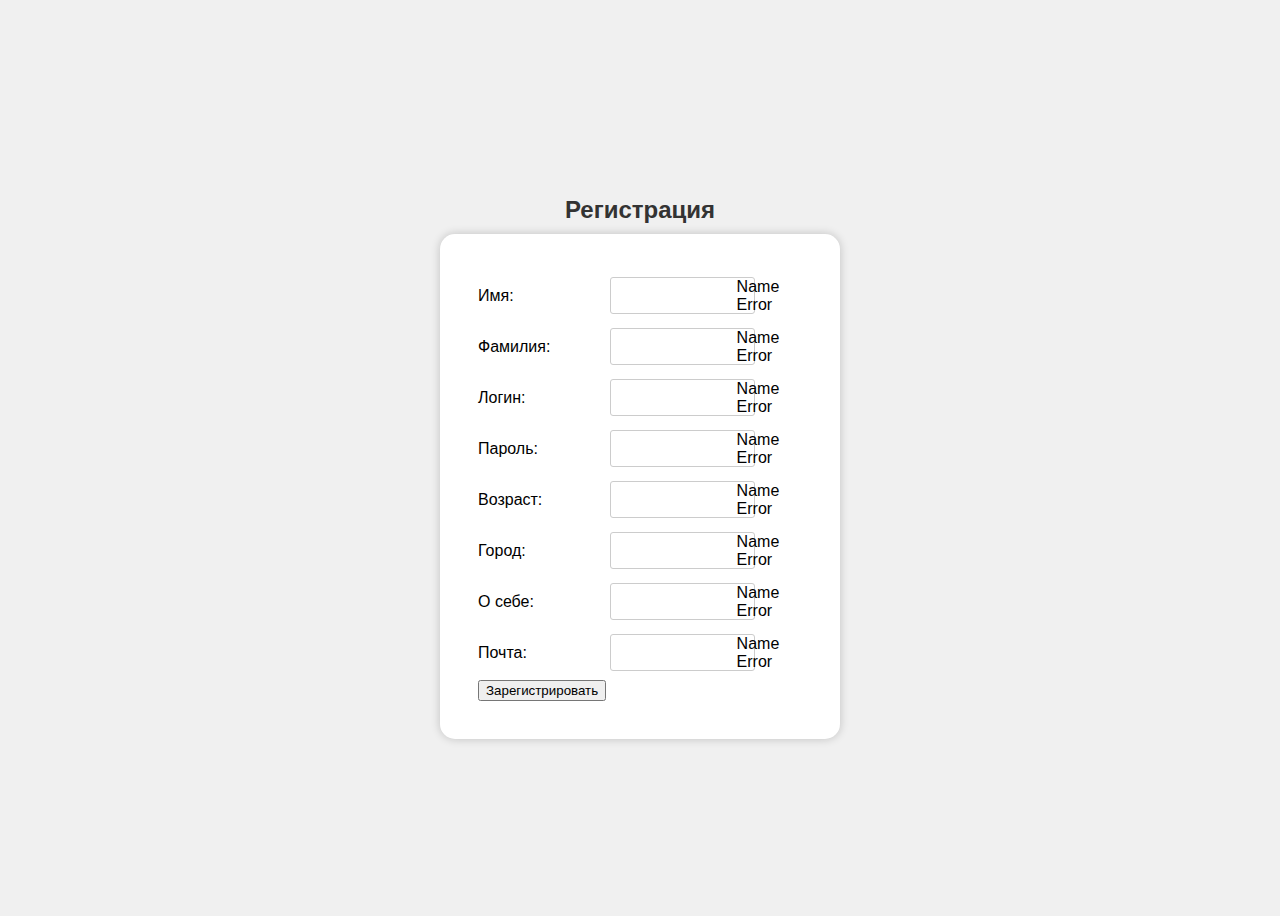
<file: src/main/resources/templates/registration.html>
<!DOCTYPE html>
<html xmlns:th="http://www.thymeleaf.org">
<head>
    <meta charset="UTF-8">
    <title>Регистрация</title>
    <style>
        body {
            font-family: Arial, sans-serif;
            background-color: #f0f0f0;
            text-align: center;
            display: flex;
            flex-direction: column;
            justify-content: center;
            align-items: center;
            height: 100vh;
        }
        h2 {
            color: #333;
        }
        form {
            background-color: #fff;
            padding: 35px;
            border-radius: 15px;
            box-shadow: 0px 0px 10px rgba(0, 0, 0, 0.2);
            width: 330px;
            text-align: left;
        }
        input[type="text"], input[type="password"], input[type="date"] {
            width: 100%;
            padding: 10px;
            margin: 5px 0;
            border: 1px solid #ccc;
            border-radius: 3px;
        }
        input[type="submit"] {
            background-color: #007bff;
            color: #fff;
            padding: 10px 20px;
            border: none;
            border-radius: 8px;
            cursor: pointer;
        }
        .center-top {
            margin-bottom: 10px;
        }
        .center-bottom {
            margin-top: 10px;
        }
    </style>
</head>
<body>
<h2 class="center-top">Регистрация</h2>
<form action="#" th:action="@{/register}" method="post" enctype="multipart/form-data"  >
    <table>
        <tr>
            <td>Имя:</td>
            <td><input type="text" th:field="*{userDetail.name}"> </td>
            <td th:if="${#fields.hasErrors('userDetail.name')}" th:errors="*{userDetail.name}">Name Error</td>
        </tr>

        <tr>
            <td>Фамилия:</td>
            <td><input type="text" th:field="*{userDetail.surname}"> </td>
            <td th:if="${#fields.hasErrors('userDetail.surname')}" th:errors="*{userDetail.surname}">Name Error</td>
        </tr>

        <tr>
            <td>Логин:</td>
            <td><input type="text" th:field="*{user.username}"> </td>
            <td th:if="${#fields.hasErrors('user.username')}" th:errors="*{user.username}">Name Error</td>
        </tr>

        <tr>
            <td>Пароль:</td>
            <td><input type="text" th:field="*{user.password}"> </td>
            <td th:if="${#fields.hasErrors('user.password')}" th:errors="*{user.password}">Name Error</td>
        </tr>

        <tr>
            <td>Возраст:</td>
            <td><input type="text" th:field="*{userDetail.age}"> </td>
            <td th:if="${#fields.hasErrors('userDetail.age')}" th:errors="*{userDetail.age}">Name Error</td>
        </tr>

        <tr>
            <td>Город:</td>
            <td><input type="text" th:field="*{userDetail.city}"> </td>
            <td th:if="${#fields.hasErrors('userDetail.city')}" th:errors="*{userDetail.city}">Name Error</td>
        </tr>

        <tr>
            <td>О себе:</td>
            <td><input type="text" th:field="*{userDetail.description}"> </td>
            <td th:if="${#fields.hasErrors('userDetail.description')}" th:errors="*{userDetail.description}">Name Error</td>
        </tr>

        <tr>
            <td>Почта:</td>
            <td><input type="text" th:field="*{userDetail.email}"> </td>
            <td th:if="${#fields.hasErrors('userDetail.email')}" th:errors="*{userDetail.email}">Name Error</td>
        </tr>

        <tr>
            <td><button type="submit">Зарегистрировать</button></td>
        </tr>

    </table>





<!--    <label for="username">Логин:</label>
    <input type="text" id="username" name="username" th:field="*{user.username}" /><br>

    <label for="password">Пароль:</label>
    <input type="password" id="password" name="password" th:field="*{user.password}" /><br>

    <label for="fullName">Полное имя:</label>
    <input type="text" id="fullName" name="fullName" th:field="*{userDetail.name}" /><br>

    <label for="surname">Фамилия:</label>
    <input type="text" id="surname" name="surname" th:field="*{userDetail.surname}" /><br>

    <label for="age">Возраст:</label>
    <input type="text" id="age" name="age" th:field="*{userDetail.age}" /><br>

    <label for="city">Город:</label>
    <input type="text" id="city" name="city" th:field="*{userDetail.city}" /><br>

    <label for="description">О себе:</label>
    <input type="text" id="description" name="description" th:field="*{userDetail.description}" /><br>

    <label for="email">Email:</label>
    <input type="text" id="email" name="email" th:field="*{userDetail.email}" /><br>

    <label for="image">Выберите фото профиля:</label><br><br>
    <input type="file" id="image" name="imageFile" accept="image/*" required /><br><br>
    <input type="submit" value="Зарегистрироваться">-->


</form>
</body>
</html>
</file>
